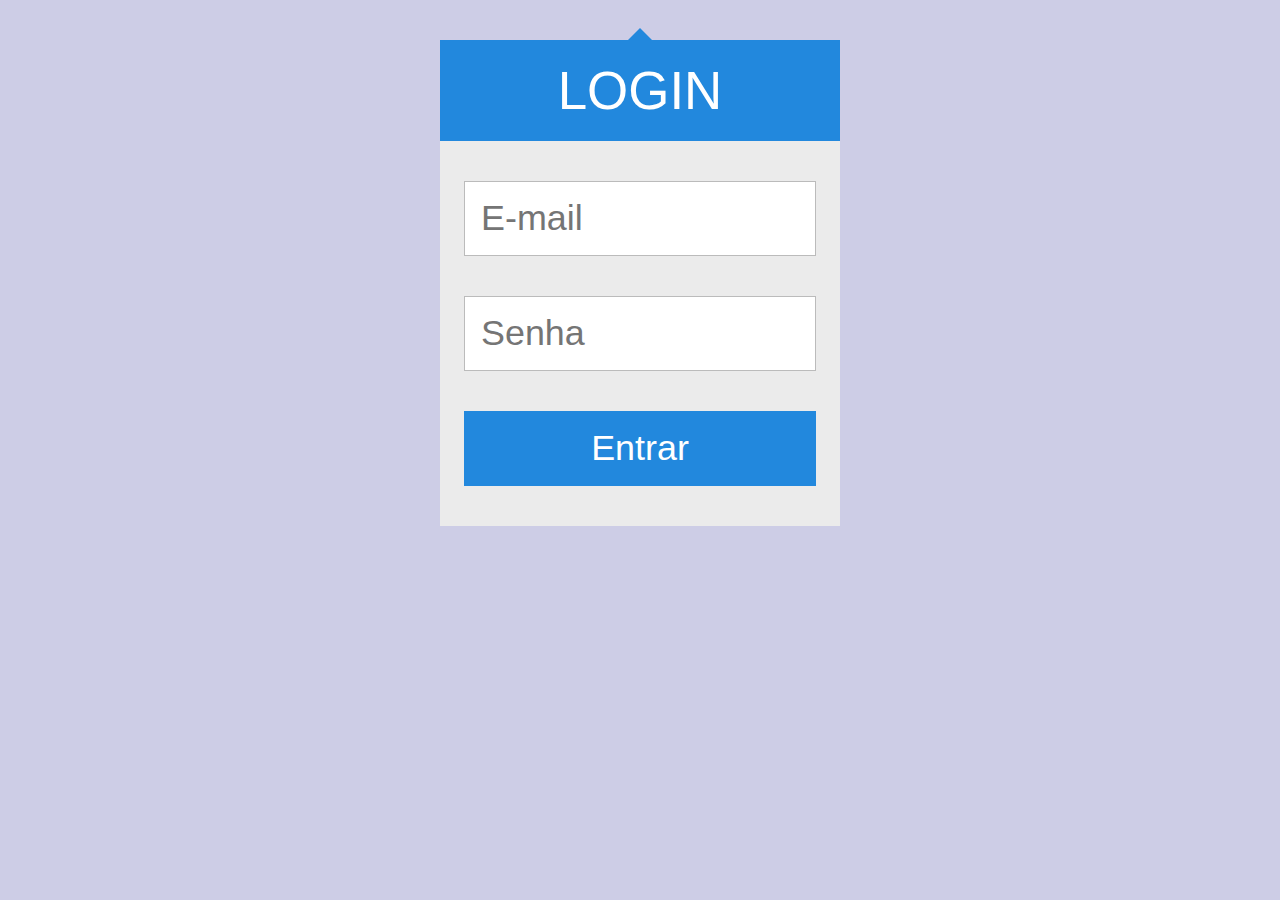
<file: LoginBasic/index.html>
<!DOCTYPE html>
<html lang="pt-br">
<head>
    <meta charset="UTF-8">
    <meta name="viewport" content="width=device-width, initial-scale=1.0">
    <title>Login</title>
    <link rel="stylesheet" href="estilo.css">
</head>
<body>
    <div class="login">
        <div class="login-triangle"></div>
        <h2 class="login-header">Login </h2>
        <form action="" class="login-container">
            <p><input type="email" placeholder="E-mail"></p>
            <p><input type="password" placeholder="Senha"></p>
            <p><input type="submit" placeholder="Entrar" value="Entrar"></p>
        </form>
    </div>
</body>
</html>
</file>
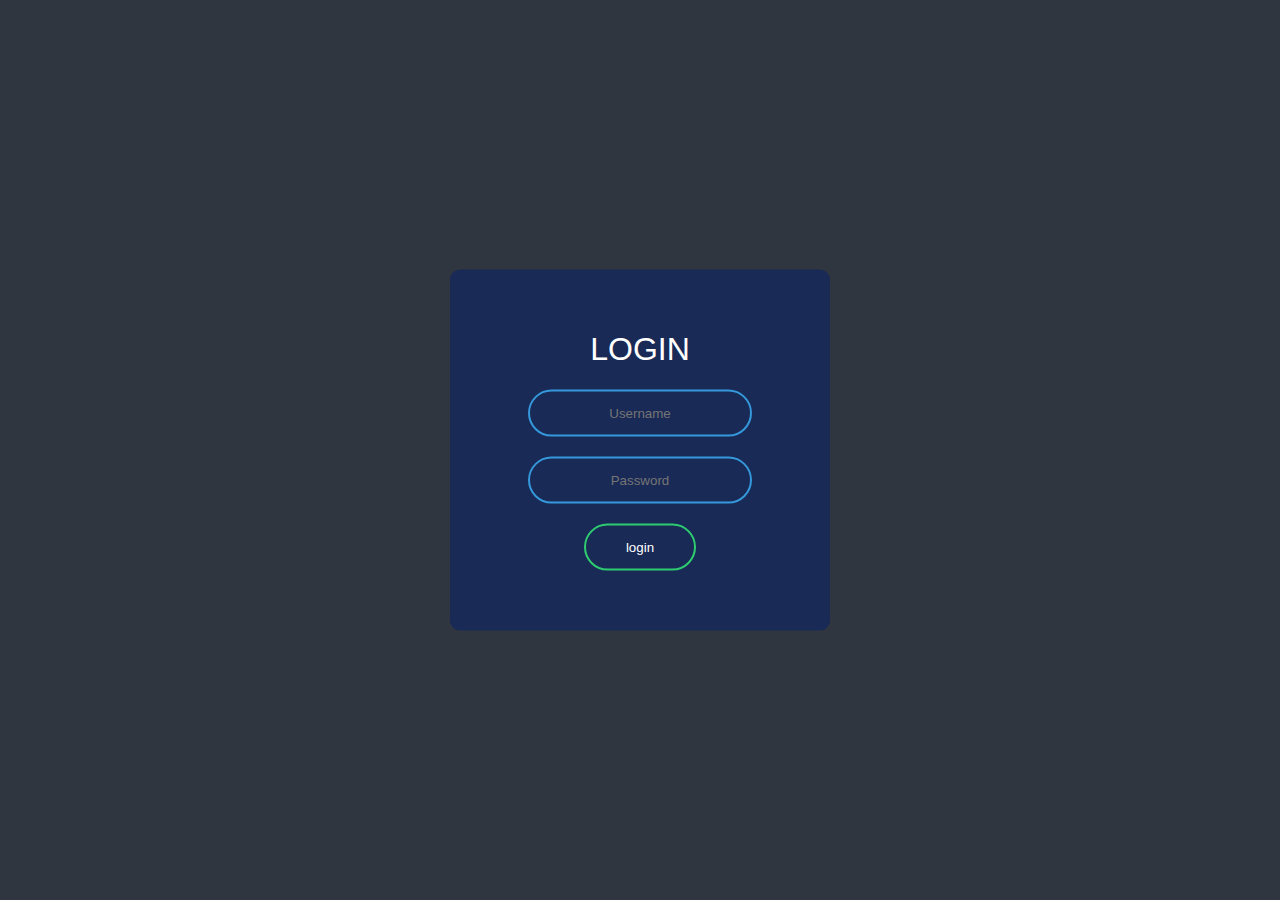
<file: LoginDark/Index.html>
<!DOCTYPE html>
<html lang="en">
<head>
    <meta charset="UTF-8">
    <meta name="viewport" content="width=device-width, initial-scale=1.0">
    <link rel="stylesheet" href="style.css">
    <title>Login</title>
</head>
<body>
    <form class ="box" action="Index.html" method="get">
        <h1>Login</h1>
        <input type="text" name="username" placeholder="Username">
        <input type="password" name="password" placeholder="Password">
        <input type="submit" name="" value="login">
    </form>
</body>
</html>
</file>
<file: LoginBasic/estilo.css>
body{
    background-color: rgb(205, 205, 230);
    font-family:"Open Sans", sans-serif;
}
.login{
    width:400px;
    margin:16px auto;
    font-size:16px;
}
.login-header, login p{
    margin-top:0px;
    margin-bottom:0px;
}
.login-triangle{
    width:0px;
    margin-right:auto;
    margin-left:auto;
    border:12px solid transparent;
    border-bottom-color:#28d;
}
.login-header{
    background: #28d;   
    padding:20px;
    font-size: 1.4cm;
    font-weight: normal;
    text-align: center;
    text-transform: uppercase;
    color: #fff;
}
.login-container{
    background: #ebebeb;
    padding: 12px;
}
.login p{
    padding: 12px;
}
.login input{
    box-sizing: border-box;
    display: block;
    width: 100%;
    border-width: 1px;
    border-style: solid;
    padding: 16px;
    outline: 0;
    font-family: inherit;
    font-size: 0.95cm;
}
.login input[type="email"],
.login input[type="password"]{
    background: #fff;
    border-color: #bbb;
    color:#555;
}
.login input[type="email"]:focus,
.login input[type="password"]:focus{
    border-color:#888;
}
.login input[type="submit"]{
    background: #28d;
    border-color: transparent;
    color:#fff;
    cursor: pointer;
}
.login input[type="submit"]:hover{ background:#17c;}
.login input[type="submit"]:focus{border-color:#05a}
</file>
<file: LoginDark/style.css>
body{
    margin: 0;
    padding: 0;
    font-family: sans-serif;
    background: #2f3640;
}
.box{
    width: 300px;
    padding: 40px;
    position: absolute;
    top:50%;
    left: 50%;
    transform: translate(-50%, -50%);
    background: #192a56;
    text-align: center;
    border-radius: 10px;
}
.box h1{
    color: white;
    text-transform: uppercase;
    font-weight: 500;
}
.box input[type="text"],.box input[type="password"]{
    border: 0;
    background: none;
    display: block;
    margin: 20px auto;
    text-align: center;
    border: 2px solid #3498db;
    padding: 14px 10px;
    width: 200px;
    outline: none;
    color: white;
    border-radius: 24px;
    transition: 0,25s;
}
.box input[type = "text"]:focus, .box input[type="password"]:focus{
    width: 280px;
    border-color: #2ecc71; 
}
.box input[type="submit"]{
    border: 0;
    background: none;
    display: block;
    margin: 20px auto;
    text-align: center;
    border: 2px solid #2ecc71;
    padding: 14px 40px;
    outline: none;
    color: white;
    border-radius: 24px;
    transition: 0,25s;
    cursor: pointer;
}
.box input[type="submit"]:hover{
    background: #2ecc71;

}
</file>
